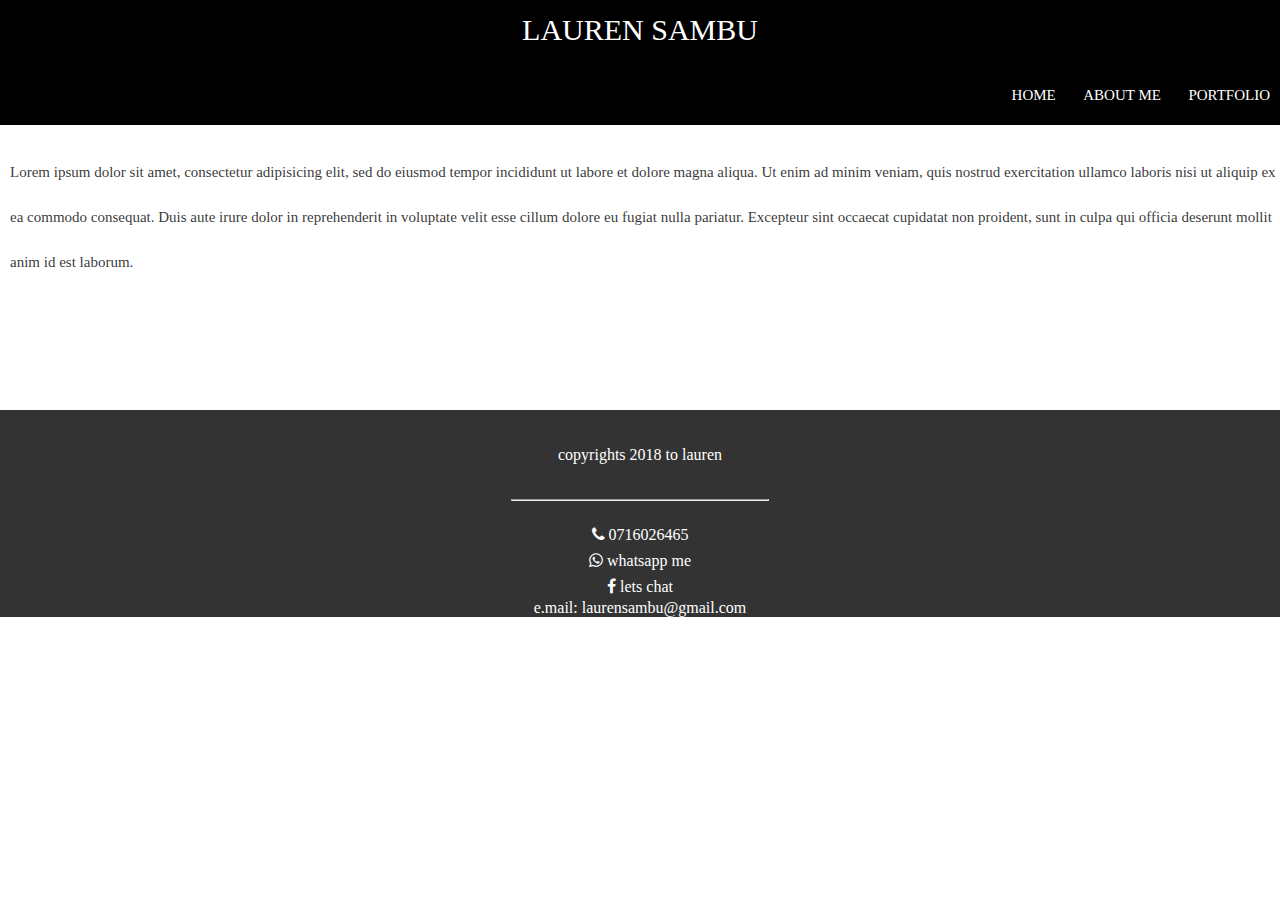
<file: index.html>
<!DOCTYPE html>
<html>

<head>
     <title>lauren</title>
     <link rel="stylesheet" type="text/css" href="css/main.css">
     <link rel="stylesheet" type="text/css" href="css/normalize.css">
     <link rel="stylesheet" href="https://cdnjs.cloudflare.com/ajax/libs/font-awesome/4.7.0/css/font-awesome.min.css">

</head>
    <body>
         <div>  <header>LAUREN SAMBU
              <nav>
                <a href="index.html">home</a>
              <a href="about.html">about me</a>
               <a href="portfolio.html">portfolio</a>
          
              </nav> 
         </header>
                 
              
         </div>
          <div class="main">
           
            
            
            <p>Lorem ipsum dolor sit amet, consectetur adipisicing elit, sed do eiusmod
            tempor incididunt ut labore et dolore magna aliqua. Ut enim ad minim veniam,
            quis nostrud exercitation ullamco laboris nisi ut aliquip ex ea commodo
            consequat. Duis aute irure dolor in reprehenderit in voluptate velit esse
            cillum dolore eu fugiat nulla pariatur. Excepteur sint occaecat cupidatat non
            proident, sunt in culpa qui officia deserunt mollit anim id est laborum.</p>
          </div>


    </body>
    <footer>
      <p>copyrights 2018 
             to lauren</p> <br>
             <hr>

             <i class="fa fa-phone">  0716026465</i> <br>
              <i class="fa fa-whatsapp">  whatsapp me </i><br>
               <i class="fa fa-facebook">  lets chat</i><br>

               e.mail: laurensambu@gmail.com
    </footer>

</html>
</file>
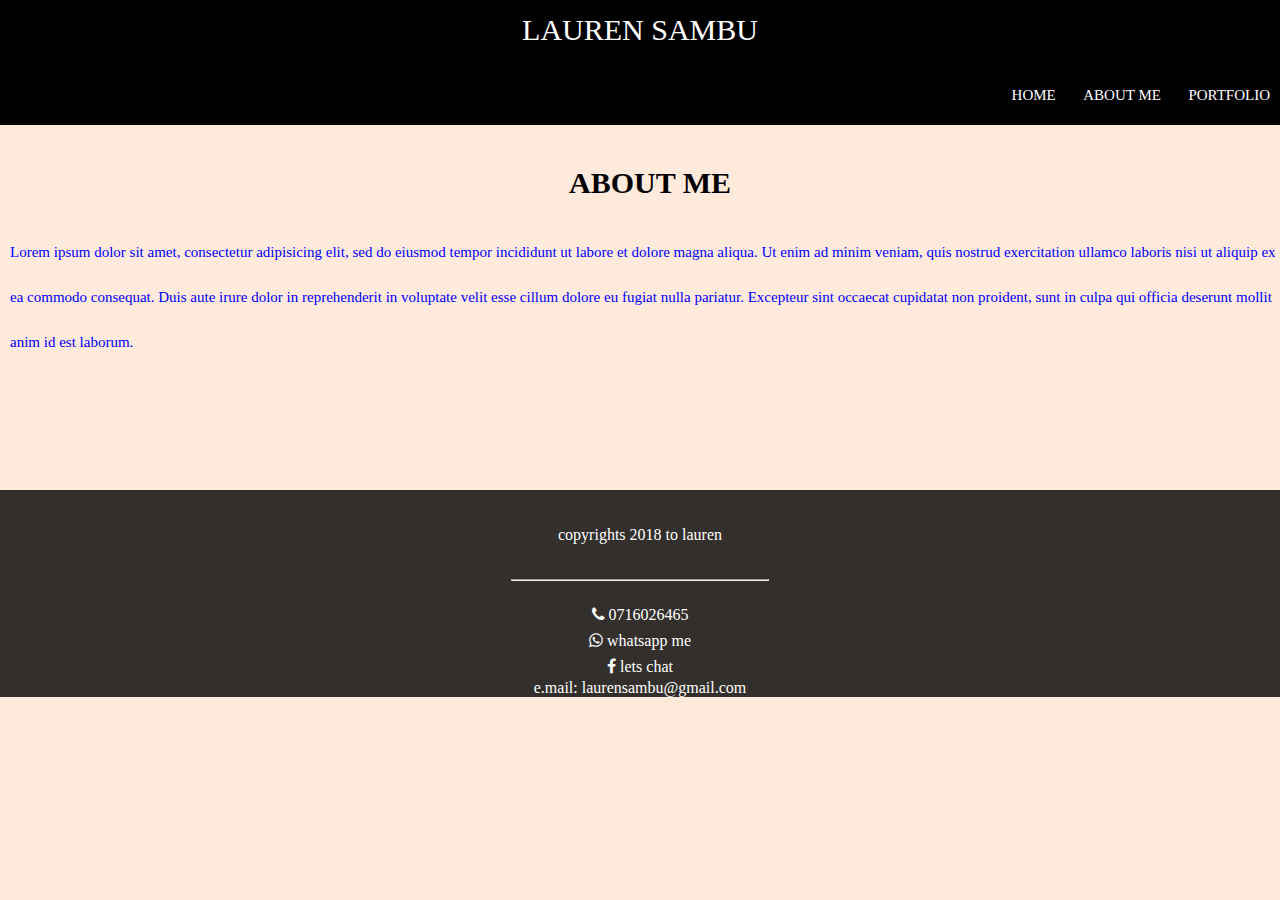
<file: about.html>
<!DOCTYPE html>
<html>

<head>
     <title>lauren</title>
     <link rel="stylesheet" type="text/css" href="css/main.css">
     <link rel="stylesheet" type="text/css" href="css/normalize.css">
     <link rel="stylesheet" href="https://cdnjs.cloudflare.com/ajax/libs/font-awesome/4.7.0/css/font-awesome.min.css">

</head>
    <body style="background-color: rgb(255,234,220);">
         <div>  <header>LAUREN SAMBU
              <nav>
                <a href="index.html">home</a>
              <a href="about.html">about me</a>
               <a href="portfolio.html">portfolio</a>
          
              </nav> 
         </header>
                 
              
         </div>
          <div class="main">
           
            <h1>about me</h1>
            
            <p style="color: blue;">Lorem ipsum dolor sit amet, consectetur adipisicing elit, sed do eiusmod
            tempor incididunt ut labore et dolore magna aliqua. Ut enim ad minim veniam,
            quis nostrud exercitation ullamco laboris nisi ut aliquip ex ea commodo
            consequat. Duis aute irure dolor in reprehenderit in voluptate velit esse
            cillum dolore eu fugiat nulla pariatur. Excepteur sint occaecat cupidatat non
            proident, sunt in culpa qui officia deserunt mollit anim id est laborum.</p>
          </div>


    </body>
    <footer>
      <p>copyrights 2018 
             to lauren</p> <br>
             <hr>

             <i class="fa fa-phone">  0716026465</i> <br>
              <i class="fa fa-whatsapp">  whatsapp me </i><br>
               <i class="fa fa-facebook">  lets chat</i><br>

               e.mail: laurensambu@gmail.com
    </footer>

</html>
</file>
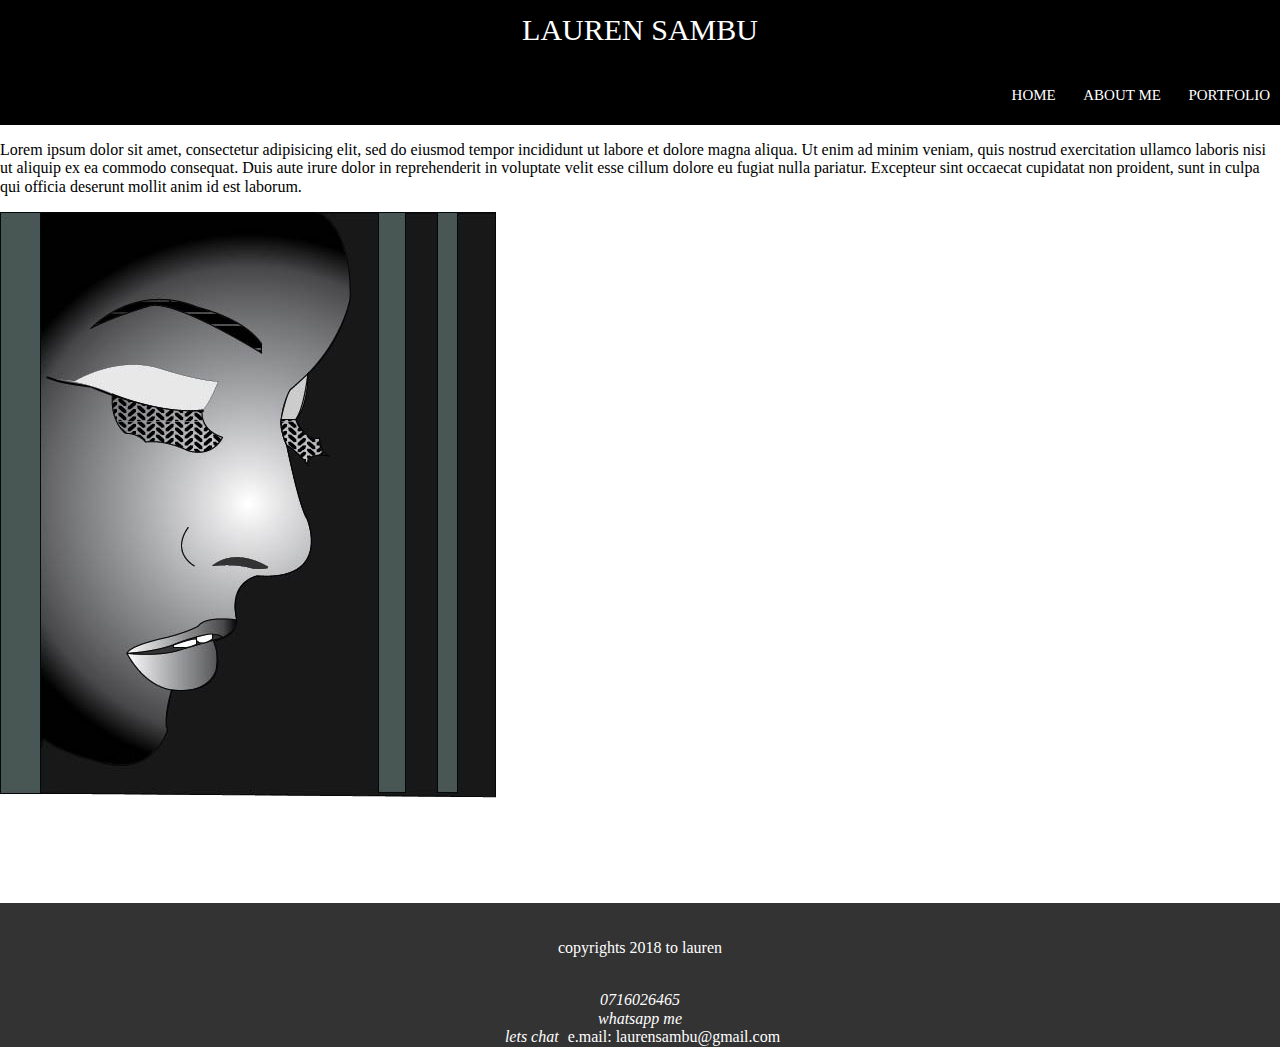
<file: portfolio.html>
<!DOCTYPE html>
<html>
<head>
	<title>PORTFOLIO</title>
	<link rel="stylesheet" type="text/css" href="css/main.css">
	<!-- <link rel="stylesheet" type="text/css" href="css/port.css"> -->
    <link rel="stylesheet" type="text/css" href="css/normalize.css">
</head>
<body>
	<div>  <header>LAUREN SAMBU
              <nav>
                <a href="index.html">home</a>
              <a href="about.html">about me</a>
               <a href="portfolio.html">portfolio</a>
          
              </nav> 
         </header>
                 
              
         </div>
	<p>Lorem ipsum dolor sit amet, consectetur adipisicing elit, sed do eiusmod
		tempor incididunt ut labore et dolore magna aliqua. Ut enim ad minim veniam,
		quis nostrud exercitation ullamco laboris nisi ut aliquip ex ea commodo
		consequat. Duis aute irure dolor in reprehenderit in voluptate velit esse
		cillum dolore eu fugiat nulla pariatur. Excepteur sint occaecat cupidatat non
		proident, sunt in culpa qui officia deserunt mollit anim id est laborum.</p>
	<div class="photos">
		
		<img src="images/bars.jpg" alt="bars">
	</div>

</body>

<footer>
      <p>copyrights 2018 
             to lauren</p> <br>

             <i class="fa fa-phone">  0716026465</i> <br>
             <i class="fa fa-whatsapp">  whatsapp me </i><br>
             <i class="fa fa-facebook">  lets chat</i>

               e.mail: laurensambu@gmail.com
 </footer>
</html>
</file>
<file: css/main.css>
body{
	/*background-image: url(../images/back.jpg);
	background-size: cover;
	background-repeat: no-repeat;
	background-attachment: fixed;*/
}
header{
	background-color: #000;
	min-height: 100px;
	width: 100%;
	text-align: center;
	color: #fff;
	font-size: 30px;
	line-height: 200%;
}

nav{
	text-align: right;
}
.main{
	width: 100%;
	padding: 10px;
	line-height: 300%;
	font-size: 15px;
	color: rgba(0,0,0,0.8);
}

h1{
	text-align: center;
	padding: 5px;
	color: #000;
	text-transform: uppercase;
}

	


a{
	color: #fff;
	text-transform: uppercase;
	font-size: 15px;
	text-decoration: none;
	padding: 10px;

}

a:hover{
	background-color: pink;
}

a:active{
	color:blue;
}
footer{
	margin-top: 100px;
	background: rgba(0,0,0,0.8);
	width: 100%;
	padding-top: 20px;
	padding-right: 20px;
	color: #fff;
	text-align: center;
}
hr{
	width: 20%;
	margin:0 auto;
	margin-bottom: 20px;
}
.fa-phone{
	
	padding: 5px;
	border-radius: 10px;
	text-align: left;
}

.fa-whatsapp{
	
	padding: 5px;
	border-radius: 10px;
	text-align: left;
}
.fa-facebook{
	
	padding: 5px;
	border-radius: 10px;
	text-align: left;
}
</file>
<file: css/port.css>
header{
 background-image: url(../images/back.jpg);
 color: #fff;
 text-align: center;
 font-size: 70px;
}
p{
	background-color: #fff;
	padding: 5px;
	width: 400px;
	float: left;
	margin-right: 10px;
	margin-left: 20px;
	color: rgba(0,0,0,0.7);
}





.photos{
	margin: 0 auto;
	margin-top: 20px;
	margin-left: 50px;
	padding: 10px;
	background: maroon;
	float: left;

}
li{
	background: blue;
	border: 1px solid red;
	width:100px;
	margin: 20px;
	color: #fff;
	float: left;
	

}
a{
	color: #fff;
	text-transform: uppercase;

}
footer{
	background: darkblue;
	width: 100%;
	padding: 20px;
	color: #fff;
	float: none;
}

.fa-phone{
	
	padding: 5px;
	border-radius: 10px;
	text-align: left;
}

.fa-whatsapp{
	
	padding: 5px;
	border-radius: 10px;
	text-align: left;
}
.fa-facebook{
	
	padding: 5px;
	border-radius: 10px;
	text-align: left;
}
</file>
